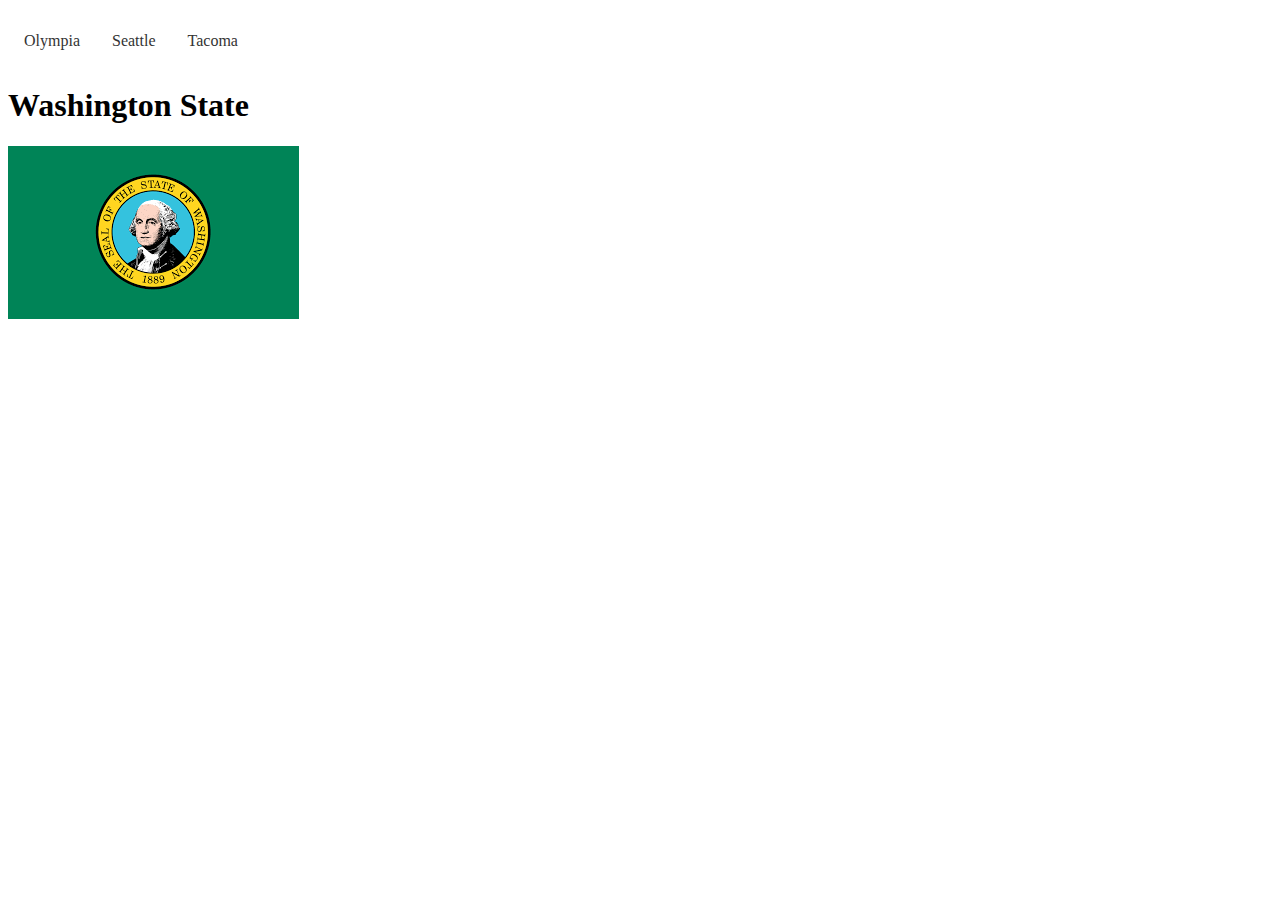
<file: index.html>
<!DOCTYPE html>
<html lang="en">
<head>
    <meta charset="UTF-8">
    <meta name="viewport" content="width=device-width, initial-scale=1.0">
    <title>Washington State</title>
    <link rel="stylesheet" href="style.css">
</head>
<body>
    <header>
        <nav>
            <ul>
                <li><a href="olympia.html">Olympia</a></li>
                <li><a href="seattle.html">Seattle</a></li>
                <li><a href="tacoma.html">Tacoma</a></li>
            </ul>
        </nav>
        <h1>Washington State</h1>
        <img src="images/washington-state-flag.png" alt="Washington State Flag">
    </header>
    <main>

    </main>
</body>
</html>
</file>
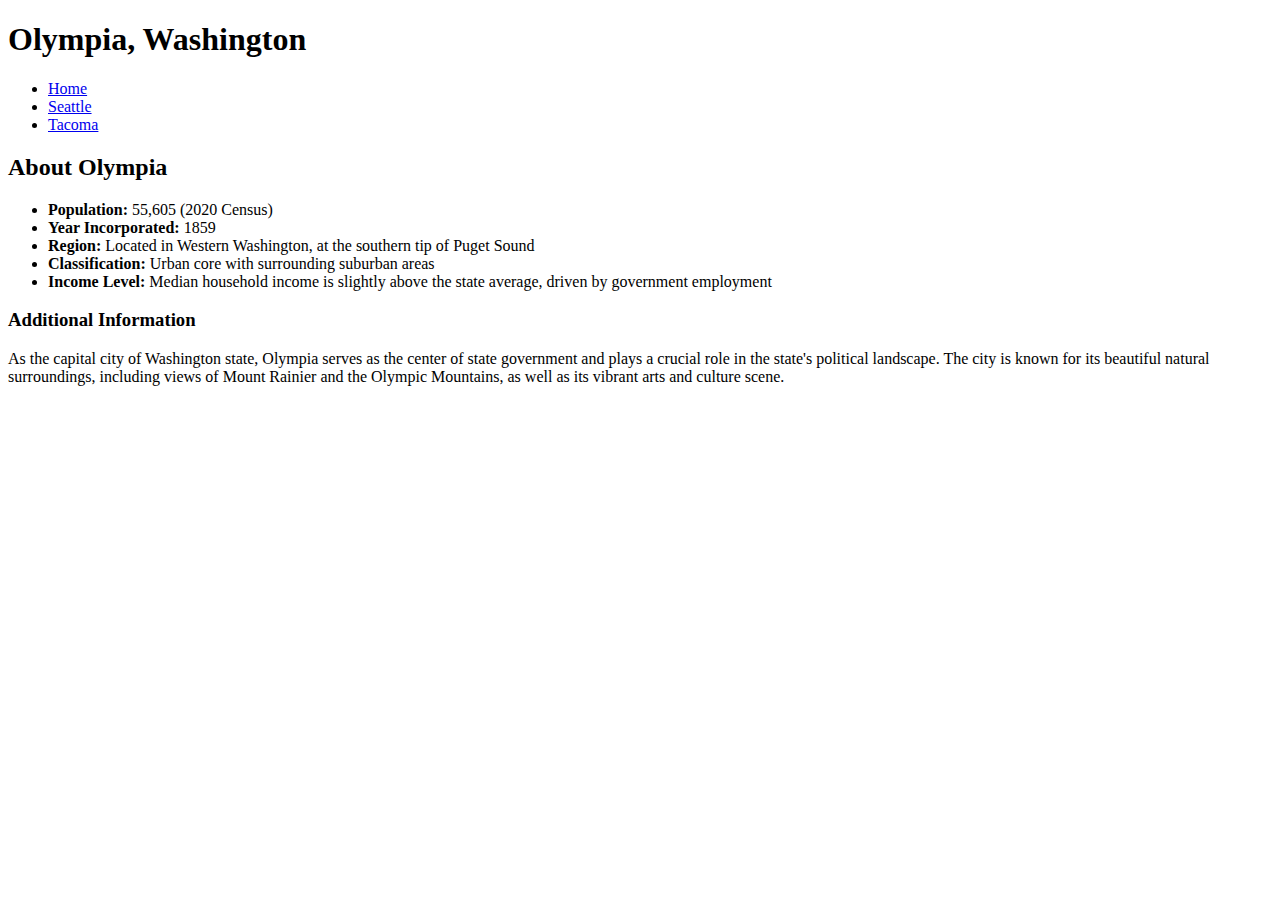
<file: olympia.html>
<!DOCTYPE html>
<html lang="en">
<head>
    <meta charset="UTF-8">
    <meta name="viewport" content="width=device-width, initial-scale=1.0">
    <title>Document</title>
</head>
<body>
    <header>
        <h1>Olympia, Washington</h1>
        <nav>
            <ul>
                <li><a href="index.html">Home</a></li>
                <li><a href="seattle.html">Seattle</a></li>
                <li><a href="tacoma.html">Tacoma</a></li>
            </ul>
        </nav>
    </header>

    <main>
        <section>
            <h2>About Olympia</h2>
            <ul>
                <li><strong>Population:</strong> 55,605 (2020 Census)</li>
                <li><strong>Year Incorporated:</strong> 1859</li>
                <li><strong>Region:</strong> Located in Western Washington, at the southern tip of Puget Sound</li>
                <li><strong>Classification:</strong> Urban core with surrounding suburban areas</li>
                <li><strong>Income Level:</strong> Median household income is slightly above the state average, driven by government employment</li>
            </ul>
        </section>

        <section>
            <h3>Additional Information</h3>
            <p>As the capital city of Washington state, Olympia serves as the center of state government and plays a crucial role in the state's political landscape. The city is known for its beautiful natural surroundings, including views of Mount Rainier and the Olympic Mountains, as well as its vibrant arts and culture scene.</p>
        </section>
    </main>
</body>
</html>
</file>
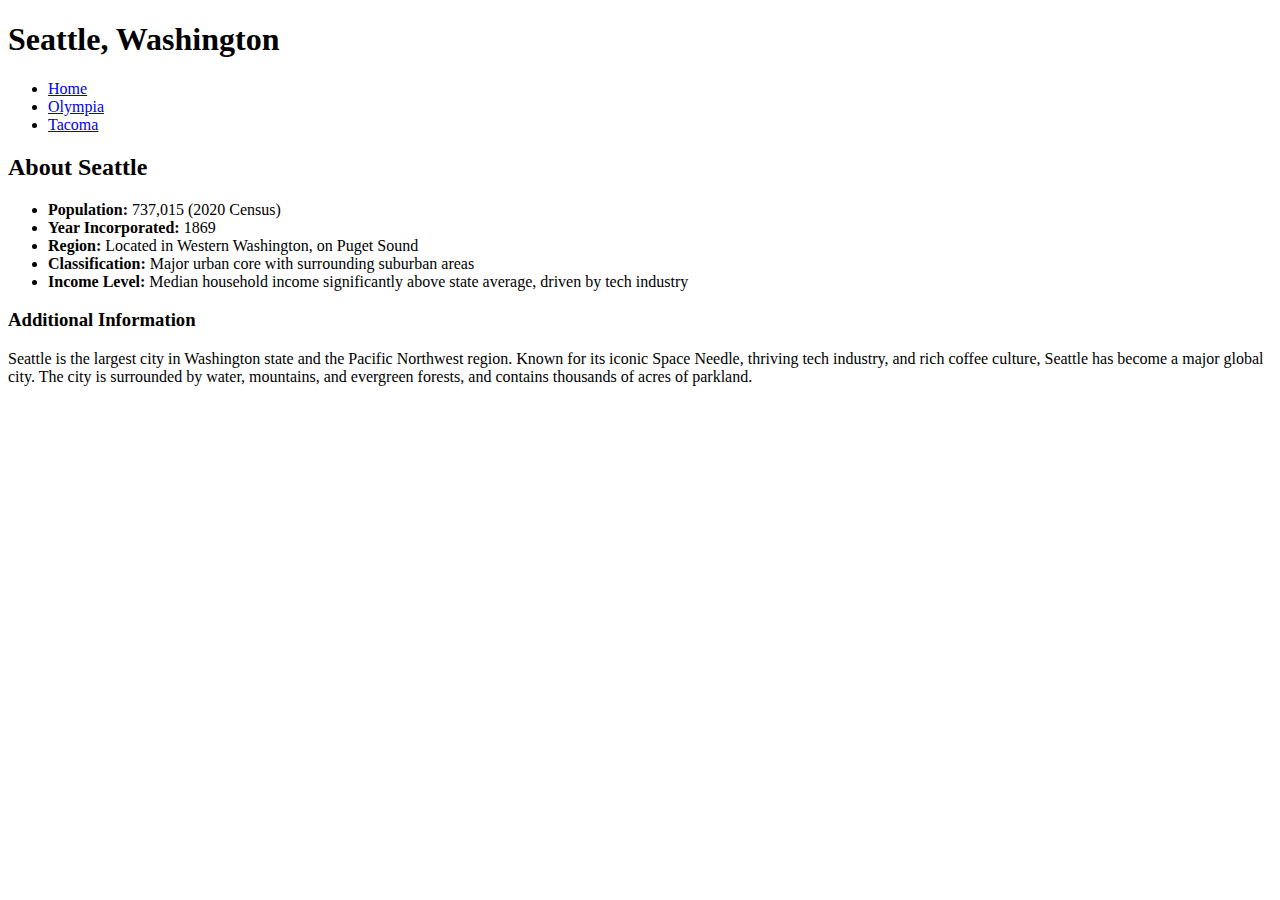
<file: seattle.html>
<!DOCTYPE html>
<html lang="en">
<head>
    <meta charset="UTF-8">
    <meta name="viewport" content="width=device-width, initial-scale=1.0">
    <title>Document</title>
</head>
<body>
    <header>
        <h1>Seattle, Washington</h1>
        <nav>
            <ul>
                <li><a href="index.html">Home</a></li>
                <li><a href="olympia.html">Olympia</a></li>
                <li><a href="tacoma.html">Tacoma</a></li>
            </ul>
        </nav>
    </header>

    <main>
        <section>
            <h2>About Seattle</h2>
            <ul>
                <li><strong>Population:</strong> 737,015 (2020 Census)</li>
                <li><strong>Year Incorporated:</strong> 1869</li>
                <li><strong>Region:</strong> Located in Western Washington, on Puget Sound</li>
                <li><strong>Classification:</strong> Major urban core with surrounding suburban areas</li>
                <li><strong>Income Level:</strong> Median household income significantly above state average, driven by tech industry</li>
            </ul>
        </section>

        <section>
            <h3>Additional Information</h3>
            <p>Seattle is the largest city in Washington state and the Pacific Northwest region. Known for its iconic Space Needle, thriving tech industry, and rich coffee culture, Seattle has become a major global city. The city is surrounded by water, mountains, and evergreen forests, and contains thousands of acres of parkland.</p>
        </section>
    </main>
</body>
</html>
</file>
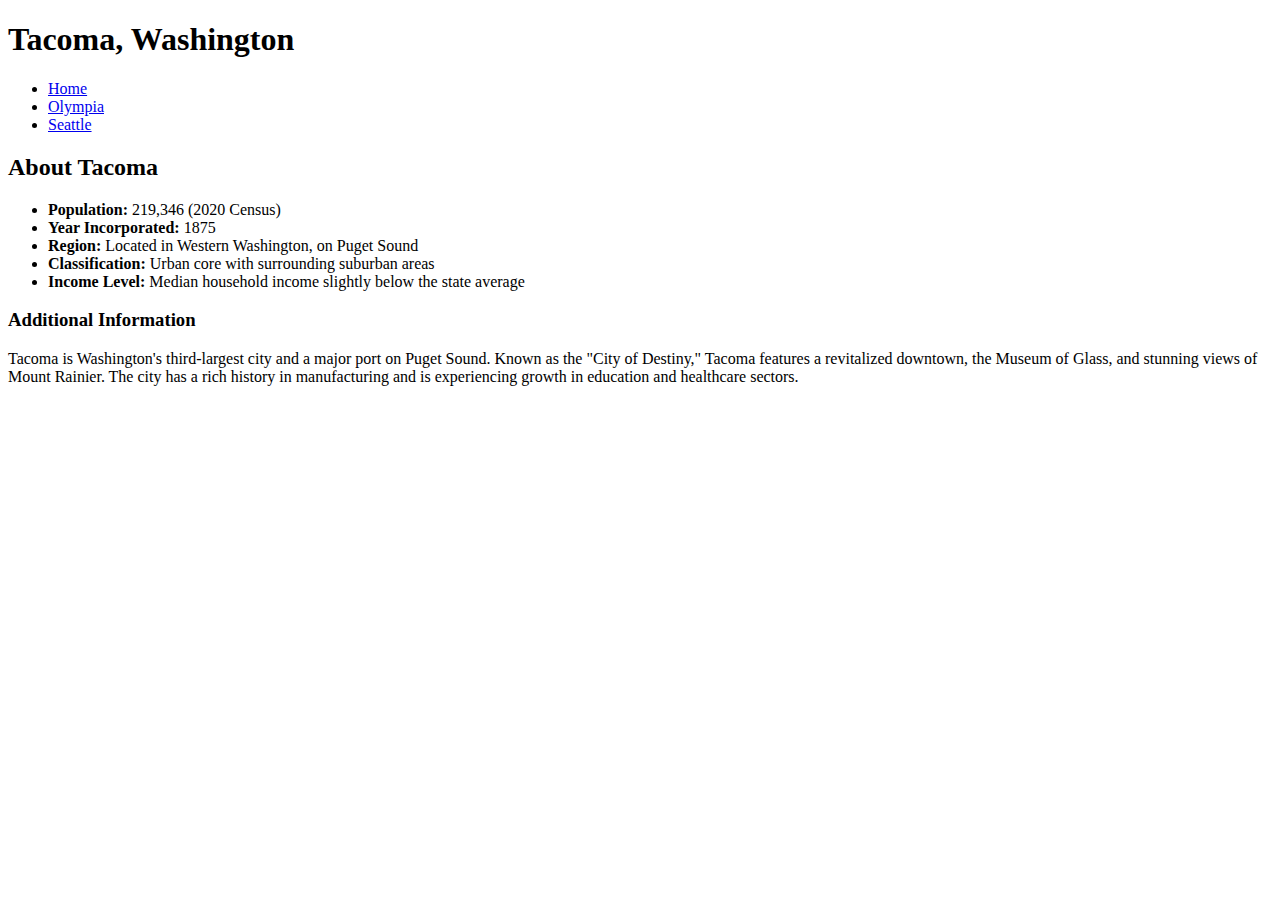
<file: tacoma.html>
<!DOCTYPE html>
<html lang="en">
<head>
    <meta charset="UTF-8">
    <meta name="viewport" content="width=device-width, initial-scale=1.0">
    <title>Document</title>
</head>
<body>
    <header>
        <h1>Tacoma, Washington</h1>
        <nav>
            <ul>
                <li><a href="index.html">Home</a></li>
                <li><a href="olympia.html">Olympia</a></li>
                <li><a href="seattle.html">Seattle</a></li>
            </ul>
        </nav>
    </header>

    <main>
        <section>
            <h2>About Tacoma</h2>
            <ul>
                <li><strong>Population:</strong> 219,346 (2020 Census)</li>
                <li><strong>Year Incorporated:</strong> 1875</li>
                <li><strong>Region:</strong> Located in Western Washington, on Puget Sound</li>
                <li><strong>Classification:</strong> Urban core with surrounding suburban areas</li>
                <li><strong>Income Level:</strong> Median household income slightly below the state average</li>
            </ul>
        </section>

        <section>
            <h3>Additional Information</h3>
            <p>Tacoma is Washington's third-largest city and a major port on Puget Sound. Known as the "City of Destiny," Tacoma features a revitalized downtown, the Museum of Glass, and stunning views of Mount Rainier. The city has a rich history in manufacturing and is experiencing growth in education and healthcare sectors.</p>
        </section>
    </main>
</body>
</html>
</file>
<file: style.css>
nav ul {
    display: flex;
    list-style: none;
    gap: 2rem;
    padding: 1rem;
}

nav a {
    text-decoration: none;
    color: #333;
}

nav a:hover {
    color: transparent;
}
</file>
